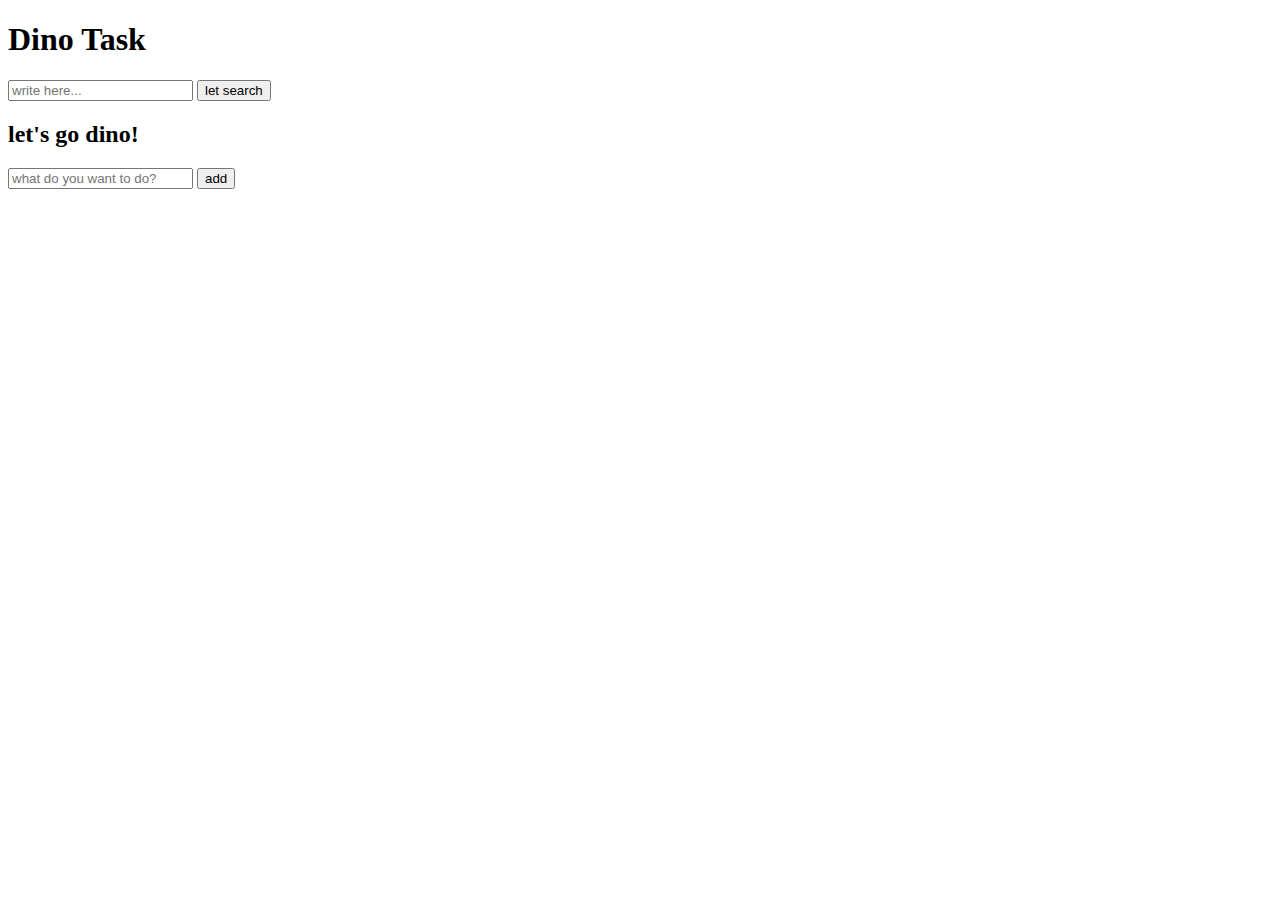
<file: index.html>
<!DOCTYPE html>
<html lang="en">
  <head>
    <meta charset="UTF-8" />
    <meta name="viewport" content="width=device-width, initial-scale=1.0" />
    <meta http-equiv="X-UA-Compatible" content="ie=edge" />
    <title>Dino List - DOM</title>
    <link rel="stylesheet" href="index.css" />
  </head>
  <body>
    <header><h1>Dino Task</h1></header>

    <form id="search-form" onsubmit="web.search()">
      <input id="search-text" type="text" placeholder="write here..." />
      <input id="search-button" type="submit" value="let search" />
    </form>

    <div id="container" class="container">
      <h2 id="title">let's go dino!</h2>
      <form id="add-form" onsubmit="web.add()">
        <input
          id="add-text"
          type="text"
          placeholder="what do you want to do?"
        />
        <input id="add-button" type="submit" value="add" />
      </form>
      <ul id="todo-list"></ul>
    </div>
    <script src="index.js"></script>
  </body>
</html>
</file>
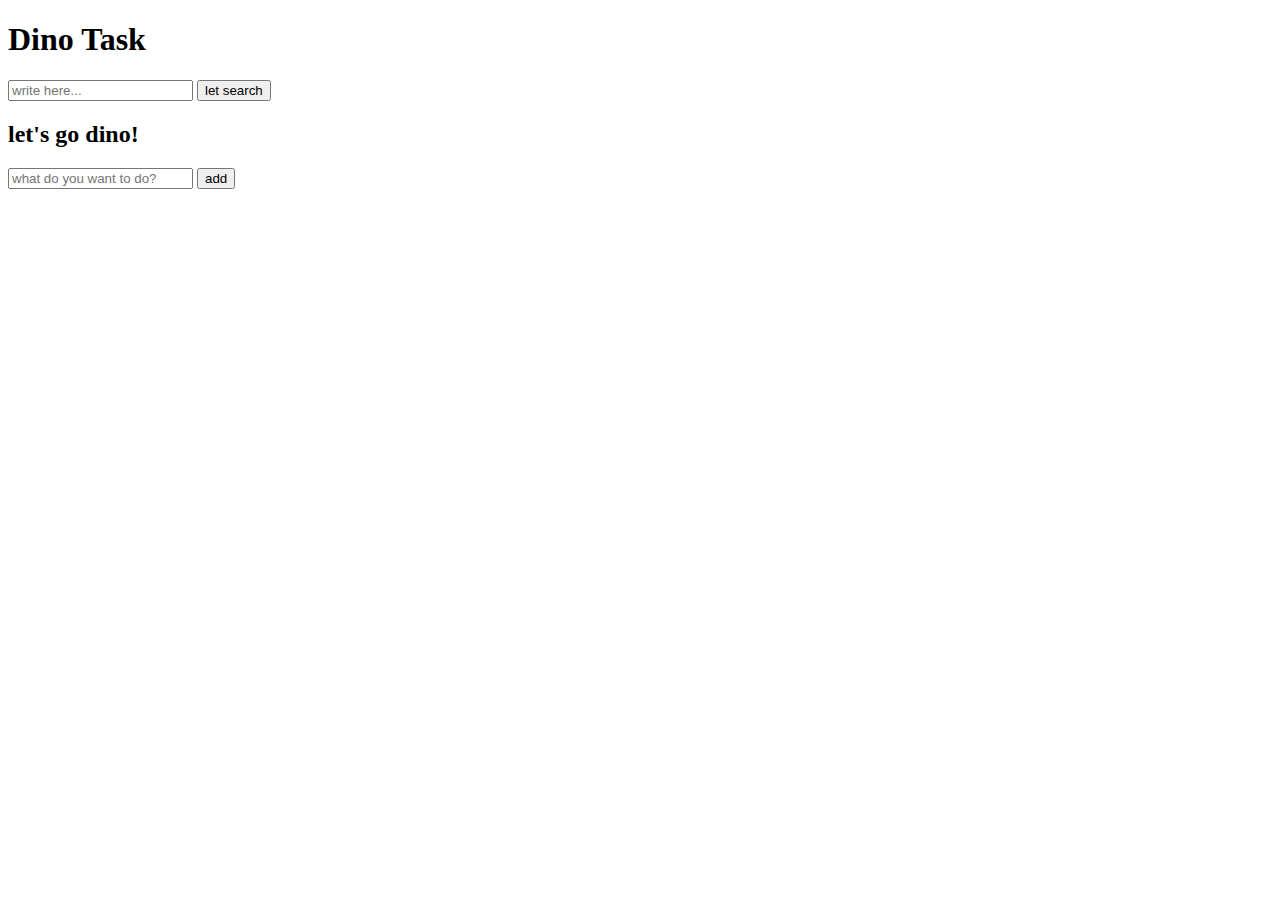
<file: index1.html>
<!DOCTYPE html>
<html lang="en">
  <head>
    <meta charset="UTF-8" />
    <meta name="viewport" content="width=device-width, initial-scale=1.0" />
    <meta http-equiv="X-UA-Compatible" content="ie=edge" />
    <title>dino list - dom</title>
  </head>
  <body>
    <header><h1>Dino Task</h1></header>
    <form id="search-form" onsubmit="">
      <input id="search-text" type="text" placeholder="write here..." />
      <input id="search-button" type="submit" value="let search" />
    </form>
    <div id="container" class="container">
      <h2 id="title" onsubmit="">let's go dino!</h2>
      <form id="add-form">
        <input
          id="add-text"
          type="text"
          placeholder="what do you want to do?"
        />
        <input id="add-button" type="button" value="add" />
      </form>
      <ul id="todo-list"></ul>
    </div>
    <script src="indexjs1.js"></script>
  </body>
</html>
</file>
<file: index.css>
.container {
  border: 2px;
  margin: auto;
}
</file>
